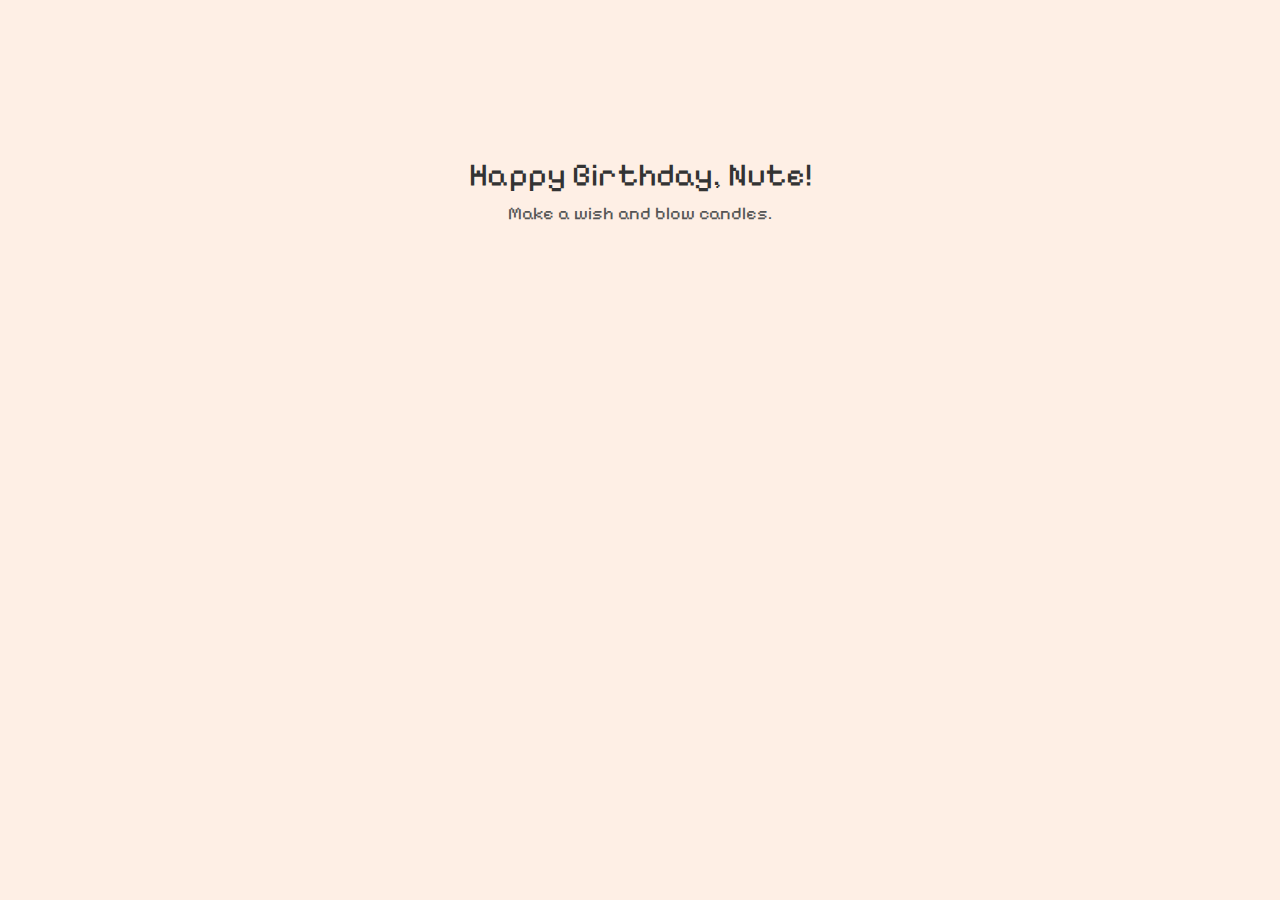
<file: index.html>
<!DOCTYPE html>
<html lang="en">

<head>
    <meta charset="UTF-8" />
    <meta name="viewport" content="width=device-width, initial-scale=1" />
    <title>Birthday Cake 🎂</title>
    <link rel="stylesheet" href="nute.css" />
    <link rel="preconnect" href="https://fonts.googleapis.com" />
    <link rel="preconnect" href="https://fonts.gstatic.com" crossorigin />
    <link href="https://fonts.googleapis.com/css2?family=Pixelify+Sans:wght@400..700&display=swap" rel="stylesheet" />
    <style>
        #mainTitle {
            font-size: 32px;
            font-family: 'Pixelify Sans', sans-serif;
            margin-bottom: 8px;
        }

        #subTitle {
            font-size: 18px;
            font-family: 'Pixelify Sans', sans-serif;
            color: #555;
        }
    </style>
</head>

<body>
    <div class="container">
        <div id="birthdayText"></div>
        <div class="cake-container">
            <div class="cake" id="cake"></div>
        </div>
    </div>

    <script>
        // Read URL params
        const params = new URLSearchParams(window.location.search);
        const name = params.get("name") || "Nute";
        let candleCount = parseInt(params.get("candles")) || 20;
        candleCount = Math.min(Math.max(candleCount, 1), 30);

        const birthdayText = document.getElementById("birthdayText");
        birthdayText.innerHTML = `
        <div id="mainTitle">Happy Birthday, ${name}!</div>
        <div id="subTitle">Make a wish and blow candles.</div>
      `;

        const cake = document.getElementById("cake");

        const colors = [
            "green-candle",
            "purple-candle",
            "blue-candle",
            "yellow-candle",
        ];
        const CAKE_VISUAL_WIDTH = 35;

        function createCandles(count) {
            cake.innerHTML = "";
            const CANDLE_VISUAL_WIDTH = 2;
            const availableWidth = CAKE_VISUAL_WIDTH;
            const candlesPerRow = 6;
            const rowCount = Math.ceil(count / candlesPerRow);
            const shiftAmount = 4;

            for (let i = 0; i < count; i++) {
                const candle = document.createElement("div");
                candle.classList.add("candle");
                const colorClass = colors[Math.floor(Math.random() * colors.length)];
                candle.classList.add(colorClass);

                const row = Math.floor(i / candlesPerRow);
                const col = i % candlesPerRow;
                const totalCandlesInRow = Math.min(
                    candlesPerRow,
                    count - row * candlesPerRow
                );
                const rowSpacing = availableWidth / (totalCandlesInRow + 1);

                const leftBase = rowSpacing * (col + 1) - CANDLE_VISUAL_WIDTH / 2 + 5;
                const rowShift = row % 2 === 0 ? 0 : shiftAmount;

                candle.style.position = "absolute";
                candle.style.top = `${10 + row * 3}px`;
                candle.style.left = `${leftBase - rowShift + 4}px`;

                cake.appendChild(candle);
            }
        }

        createCandles(candleCount);

        // === Microphone / Blow Detection ===
        async function startMicDetection() {
            try {
                const stream = await navigator.mediaDevices.getUserMedia({
                    audio: true,
                });
                const audioContext = new (window.AudioContext ||
                    window.webkitAudioContext)();
                const source = audioContext.createMediaStreamSource(stream);
                const analyser = audioContext.createAnalyser();
                analyser.fftSize = 512;

                source.connect(analyser);

                const dataArray = new Uint8Array(analyser.frequencyBinCount);

                let blown = false;

                function detectBlow() {
                    analyser.getByteFrequencyData(dataArray);

                    let highFreqSum = 0;
                    let lowFreqSum = 0;

                    const midpoint = dataArray.length / 2;

                    for (let i = 0; i < dataArray.length; i++) {
                        if (i < midpoint) {
                            lowFreqSum += dataArray[i];
                        } else {
                            highFreqSum += dataArray[i];
                        }
                    }

                    const highAvg = highFreqSum / (dataArray.length / 2);
                    const lowAvg = lowFreqSum / (dataArray.length / 2);

                    const ratio = highAvg / (lowAvg + 1);

                    const BLOW_RATIO_THRESHOLD = 0.5;

                    if (ratio > BLOW_RATIO_THRESHOLD && !blown) {
                        blown = true;
                        blowOutCandles();
                    }

                    requestAnimationFrame(detectBlow);
                }

                detectBlow();
            } catch (err) {
                console.error("Mic access error:", err);
            }
        }

        function blowOutCandles() {
            const candles = document.querySelectorAll(".candle");
            candles.forEach((candle) => {
                const delay = Math.random() * 1000;
                setTimeout(() => {
                    colors.forEach((color) => {
                        if (candle.classList.contains(color)) {
                            candle.classList.add("blown");
                        }
                    });
                }, delay);
            });

            // Update subTitle after short delay
            setTimeout(() => {
                const subTitle = document.getElementById("subTitle");
                subTitle.textContent = `Happy birthday nute!! Hottest smartest coolest person on earth! <33 🎉`;
            }, 1200);
        }

        startMicDetection();
    </script>
</body>

</html>
</file>
